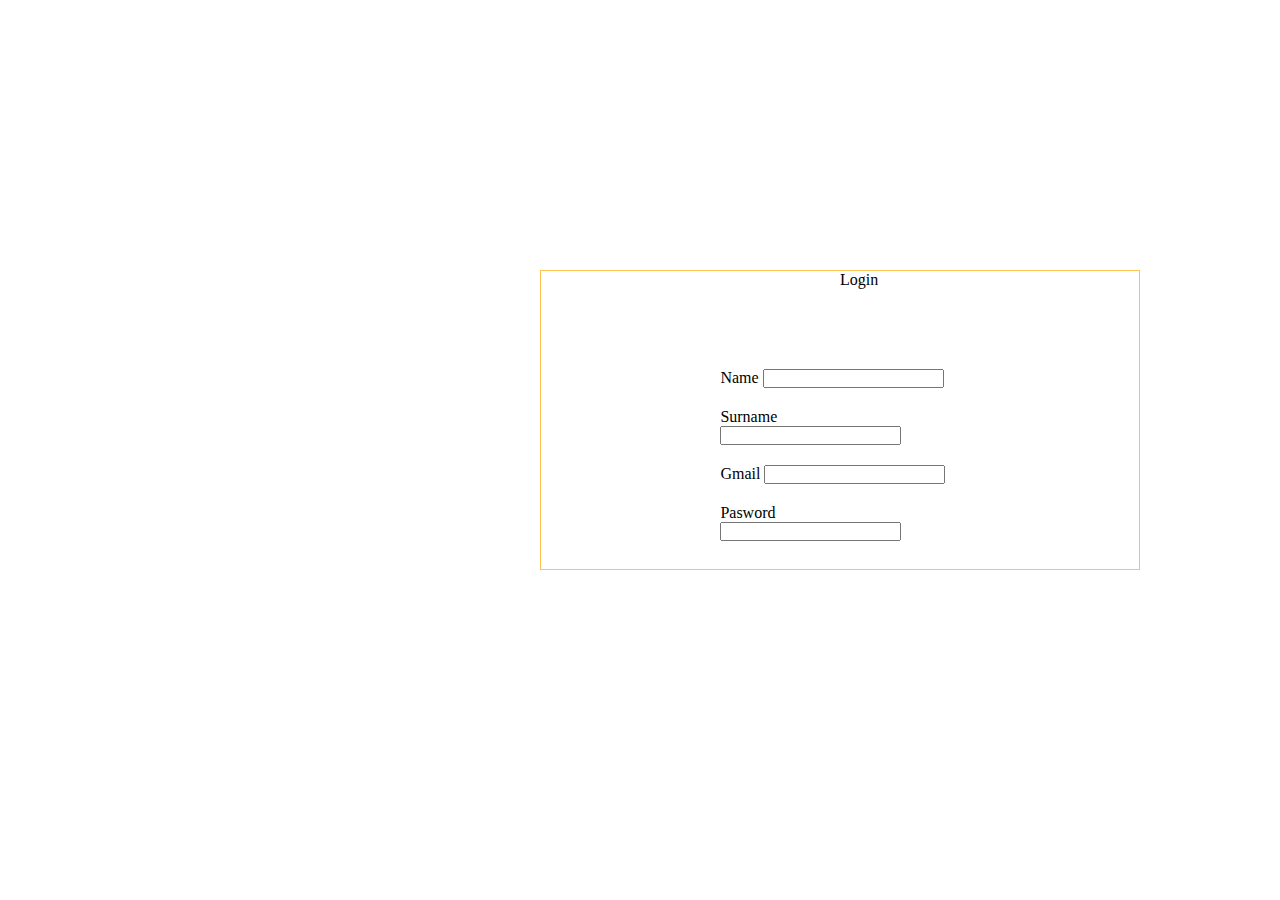
<file: gp/index.html>
<!DOCTYPE html>
<html lang="en">
<head>
    <meta charset="UTF-8">
    <meta name="viewport" content="width=device-width, initial-scale=1.0">
    <title>Document</title> <link rel="stylesheet" href="index.css">
    
</head>
<body>
    <div class="container">
        <div class="box">
      <span class="Login">Login</span>
<div class="inputs">
    <div class="name">
        <span>Name</span>
        <input type="text">
    </div>
    <div class="Surname">
        <span>Surname</span>
        <input type="text">
    </div>
    <div class="email">
        <span>Gmail</span>
        <input type="email">
    </div>
    <div class="Pasword">
        <span>Pasword</span>
        <input type="password" >
    </div>
</div>
</div>

</div>
</body>
</html>
</file>
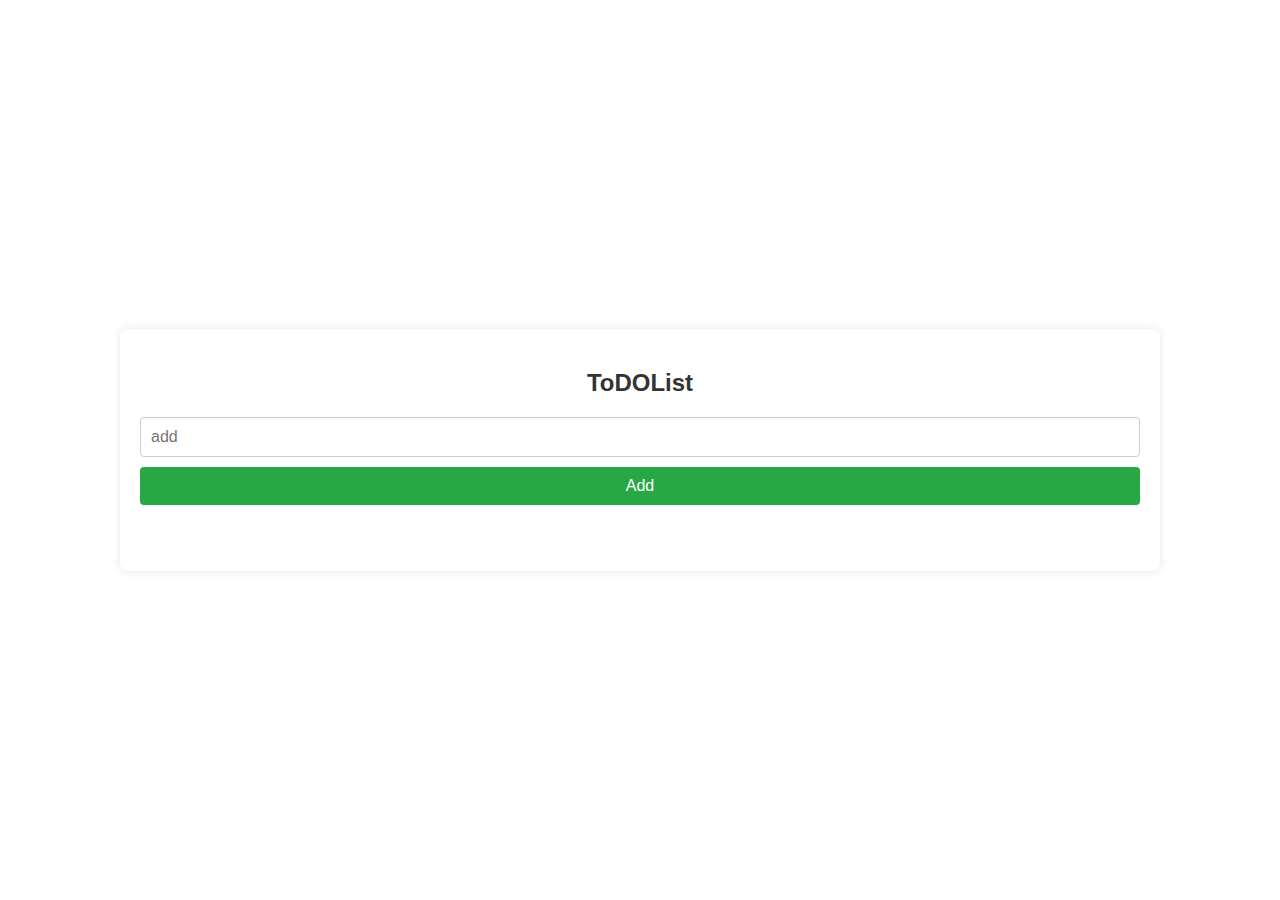
<file: todolist/todolist/index.html>
<!DOCTYPE html>
<html lang="en">
<head>
    <meta charset="UTF-8">
    <meta name="viewport" content="width=device-width, initial-scale=1.0">
    <title>Document</title> <link rel="stylesheet" href="index.css">
</head>
<body>
    <div class="container">
        <h2>ToDOList</h2>
<div class="input-line">
    <input type="text" placeholder="add" aria-invalid="false">
<button class="add ">Add</button>

<ul class="text-line">

</ul>
</div>
    </div>
    
<script src="index.js"></script>
</body>
</html>
</file>
<file: gp/index.css>
*{
    margin: 0;
    padding: 0;
    box-sizing: border-box;
}
body{
    width: 100dvh;
}
.container{
    position: relative;
    border: 1px solid #ffc451;
    width: 600px;
    height: 300px;
    align-items: center;
    margin: 30% 60%;    
}
.inputs{
    position: absolute;
    display: grid;
    margin: 10% 30%;
    
}
.inputs div{
    margin-top: 20px;
}
.Login{
    margin: auto 50%;
    margin-top: ;
}
</file>
<file: todolist/todolist/index.css>
body {
    font-family: Arial, sans-serif;
    background-color: #f4f4f4;
    margin: 0;
    padding: 0;
    display: flex;
    justify-content: center;
    align-items: center;
    height: 100vh;
    background: url(https://media.istockphoto.com/id/1193476717/photo/male-hands-making-a-to-do-list-in-a-notebook-over-an-office-desk.jpg?s=612x612&w=0&k=20&c=8DNkIq4K2W-AmeWes4436EDbjRwltEOUt3FIjY4ubVw=);
    background-size:cover ;
}

.container {
    background-color: #fff;
    padding: 20px;
    border-radius: 8px;
    box-shadow: 0 0 10px rgba(0, 0, 0, 0.1);
    width: 1000px;
    text-align: center;
}

h2 {
    margin-bottom: 20px;
    color: #333;
}

.input-line {
    display: flex;
    flex-direction: column;
    gap: 10px;
}

input[type="text"] {
    padding: 10px;
    border: 1px solid #ccc;
    border-radius: 4px;
    font-size: 16px;
}

button {
    padding: 10px;
    border: none;
    border-radius: 4px;
    font-size: 16px;
    cursor: pointer;
    transition: background-color 0.3s ease;
}

button.add {
    background-color: #28a745;
    color: #fff;
}

button.add:hover {
    background-color: #218838;
}



ul.text-line {
    list-style-type: none;
    padding: 0;
    margin-top: 20px;
}

ul.text-line li {
    background-color: #f8f9fa;
    padding: 10px;
    max-height:10000px;
    width: 900px;
    margin: 10PX;
    border: 1px solid #ddd;
    border-radius: 4px;
    margin-bottom: 10px;
    display: flex;
    justify-content: space-between;
    align-items: center;
    word-wrap: break-word;
    overflow-wrap: break-word;
}

ul.text-line li button {
    background-color: #ffc107;
    color: #000;
    border: none;
    padding: 5px 10px;
    border-radius: 4px;
    cursor: pointer;
}

ul.text-line li button:hover {
    background-color: #e0a800;
}
.text-line button{
    padding: 20px;
    width: 70px;
    background-color: #28a745;
    color: white;
    
}
.text-line{
    display: flex;
    flex-direction: column;
}
.text-line div{
    display: flex;
    flex-direction: row-reverse;
    justify-content: center;
    gap: 5px;
}
.text-line input{
    padding: 10px;
    max-height:10000px;
    width: 1000px;
    margin: 10px;

}
</file>
